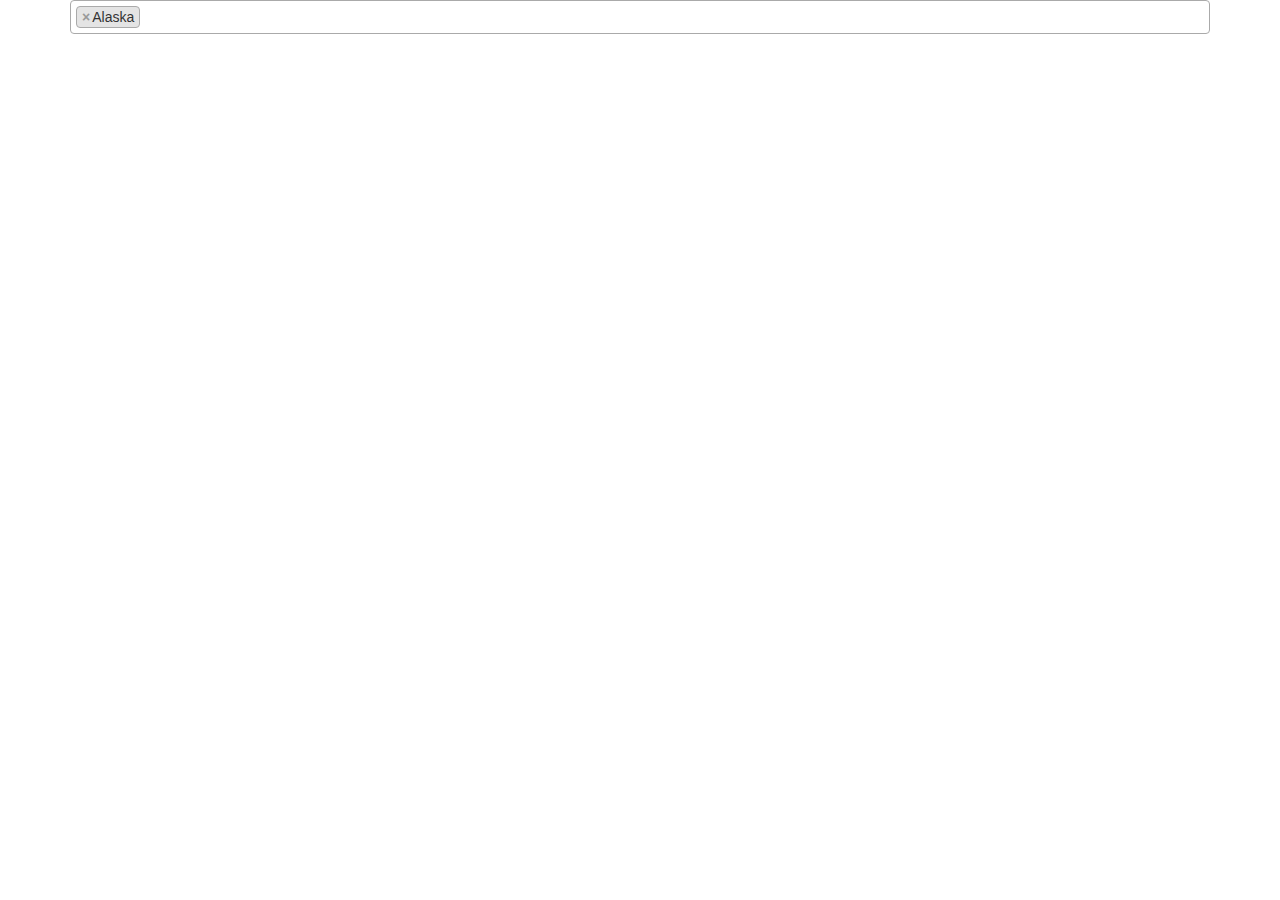
<file: VMC/Content/Select2/Examples - Select2.htm>
﻿<!DOCTYPE html>
<html idmmzcc-ext-docid="765675520"><head>
<meta http-equiv="content-type" content="text/html; charset=UTF-8">
    <meta charset="utf-8">
<meta http-equiv="X-UA-Compatible" content="IE=edge">
<meta name="viewport" content="width=device-width, initial-scale=1">

<title>
  Examples - Select2
</title>

                                        <script type="text/javascript" src="../themes/bootstrap-switch/docs/js/jquery.min.js"></script>
<script type="text/javascript" src="select2.js"></script>
                                        <script type="text/javascript" src="../themes/bootstrap-switch/docs/js/bootstrap.min.js"></script>
<script type="text/javascript" src="prettify.js"></script>


<style class="anchorjs"></style><link href="../themes/bootstrap/dist/css/bootstrap.min.css" type="text/css" rel="stylesheet">
<link href="select2.css" type="text/css" rel="stylesheet">



  </head>
  <body>
    


    <script type="text/javascript" src="placeholders.js"></script>
<script type="text/javascript" src="es.js"></script>





<div class="container s2-docs-container">
  <div class="row">
    <div class="col-md-12" role="main">

      <section>



  <div class="s2-example">
    <p>
      <select aria-hidden="true" tabindex="-1" class="js-example-basic-multiple js-states form-control select2-hidden-accessible" multiple="multiple">
  <optgroup label="Alaskan/Hawaiian Time Zone">
    <option selected="selected" value="AK">Alaska</option>
    <option value="HI">Hawaii</option>
  </optgroup>
  <optgroup label="Pacific Time Zone">
    <option value="CA">California</option>
    <option value="NV">Nevada</option>
    <option value="OR">Oregon</option>
    <option value="WA">Washington</option>
  </optgroup>
  <optgroup label="Mountain Time Zone">
    <option value="AZ">Arizona</option>
    <option value="CO">Colorado</option>
    <option value="ID">Idaho</option>
    <option value="MT">Montana</option>
    <option value="NE">Nebraska</option>
    <option value="NM">New Mexico</option>
    <option value="ND">North Dakota</option>
    <option value="UT">Utah</option>
    <option value="WY">Wyoming</option>
  </optgroup>
  <optgroup label="Central Time Zone">
    <option value="AL">Alabama</option>
    <option value="AR">Arkansas</option>
    <option value="IL">Illinois</option>
    <option value="IA">Iowa</option>
    <option value="KS">Kansas</option>
    <option value="KY">Kentucky</option>
    <option value="LA">Louisiana</option>
    <option value="MN">Minnesota</option>
    <option value="MS">Mississippi</option>
    <option value="MO">Missouri</option>
    <option value="OK">Oklahoma</option>
    <option value="SD">South Dakota</option>
    <option value="TX">Texas</option>
    <option value="TN">Tennessee</option>
    <option value="WI">Wisconsin</option>
  </optgroup>
  <optgroup label="Eastern Time Zone">
    <option value="CT">Connecticut</option>
    <option value="DE">Delaware</option>
    <option value="FL">Florida</option>
    <option value="GA">Georgia</option>
    <option value="IN">Indiana</option>
    <option value="ME">Maine</option>
    <option value="MD">Maryland</option>
    <option value="MA">Massachusetts</option>
    <option value="MI">Michigan</option>
    <option value="NH">New Hampshire</option>
    <option value="NJ">New Jersey</option>
    <option value="NY">New York</option>
    <option value="NC">North Carolina</option>
    <option value="OH">Ohio</option>
    <option value="PA">Pennsylvania</option>
    <option value="RI">Rhode Island</option>
    <option value="SC">South Carolina</option>
    <option value="VT">Vermont</option>
    <option value="VA">Virginia</option>
    <option value="WV">West Virginia</option>
  </optgroup>
</select>
    </p>
  </div>

<script type="text/x-example-code" class="js-code-multiple">
$(".js-example-basic-multiple").select2();
</script>

</section>


    </div>

  </div>
</div>




<script type="text/javascript">
  var $states = $(".js-source-states");
  var statesOptions = $states.html();
  $states.remove();

  $(".js-states").append(statesOptions);

  $("[data-fill-from]").each(function () {
    var $this = $(this);

    var codeContainer = $this.data("fill-from");
    var $container = $(codeContainer);

    var code = $.trim($container.html());

    $this.text(code);
    $this.addClass("prettyprint linenums");
  });

  prettyPrint();

  $.fn.select2.amd.require([
    "select2/core",
    "select2/utils",
    "select2/compat/matcher"
  ], function (Select2, Utils, oldMatcher) {
    var $basicSingle = $(".js-example-basic-single");
    var $basicMultiple = $(".js-example-basic-multiple");
    var $limitMultiple = $(".js-example-basic-multiple-limit");

    var $dataArray = $(".js-example-data-array");
    var $dataArraySelected = $(".js-example-data-array-selected");

    var data = [
      { id: 0, text: 'enhancement' },
      { id: 1, text: 'bug' },
      { id: 2, text: 'duplicate' },
      { id: 3, text: 'invalid' },
      { id: 4, text: 'wontfix' }
    ];

    var $ajax = $(".js-example-data-ajax");

    var $disabledResults = $(".js-example-disabled-results");

    var $tags = $(".js-example-tags");

    var $matcherStart = $('.js-example-matcher-start');

    var $diacritics = $(".js-example-diacritics");
    var $language = $(".js-example-language");

    $.fn.select2.defaults.set("width", "100%");

    $basicSingle.select2();
    $basicMultiple.select2();
    $limitMultiple.select2({
      maximumSelectionLength: 2
    });

    function formatState (state) {
      if (!state.id) {
        return state.text;
      }
      var $state = $(
        '<span>' +
          '<img src="vendor/images/flags/' +
            state.element.value.toLowerCase() +
          '.png" class="img-flag" /> ' +
          state.text +
        '</span>'
      );
      return $state;
    };




  

    $(".js-example-disabled").select2();
    $(".js-example-disabled-multi").select2();

    $(".js-example-responsive").select2();

    $disabledResults.select2();

    $(".js-example-programmatic").select2();
    $(".js-example-programmatic-multi").select2();

    $eventSelect.select2();

    $tags.select2({
      tags: ['red', 'blue', 'green']
    });

    $(".js-example-tokenizer").select2({
      tags: true,
      tokenSeparators: [',', ' ']
    });


  });
</script>


    


  

</body></html>
</file>
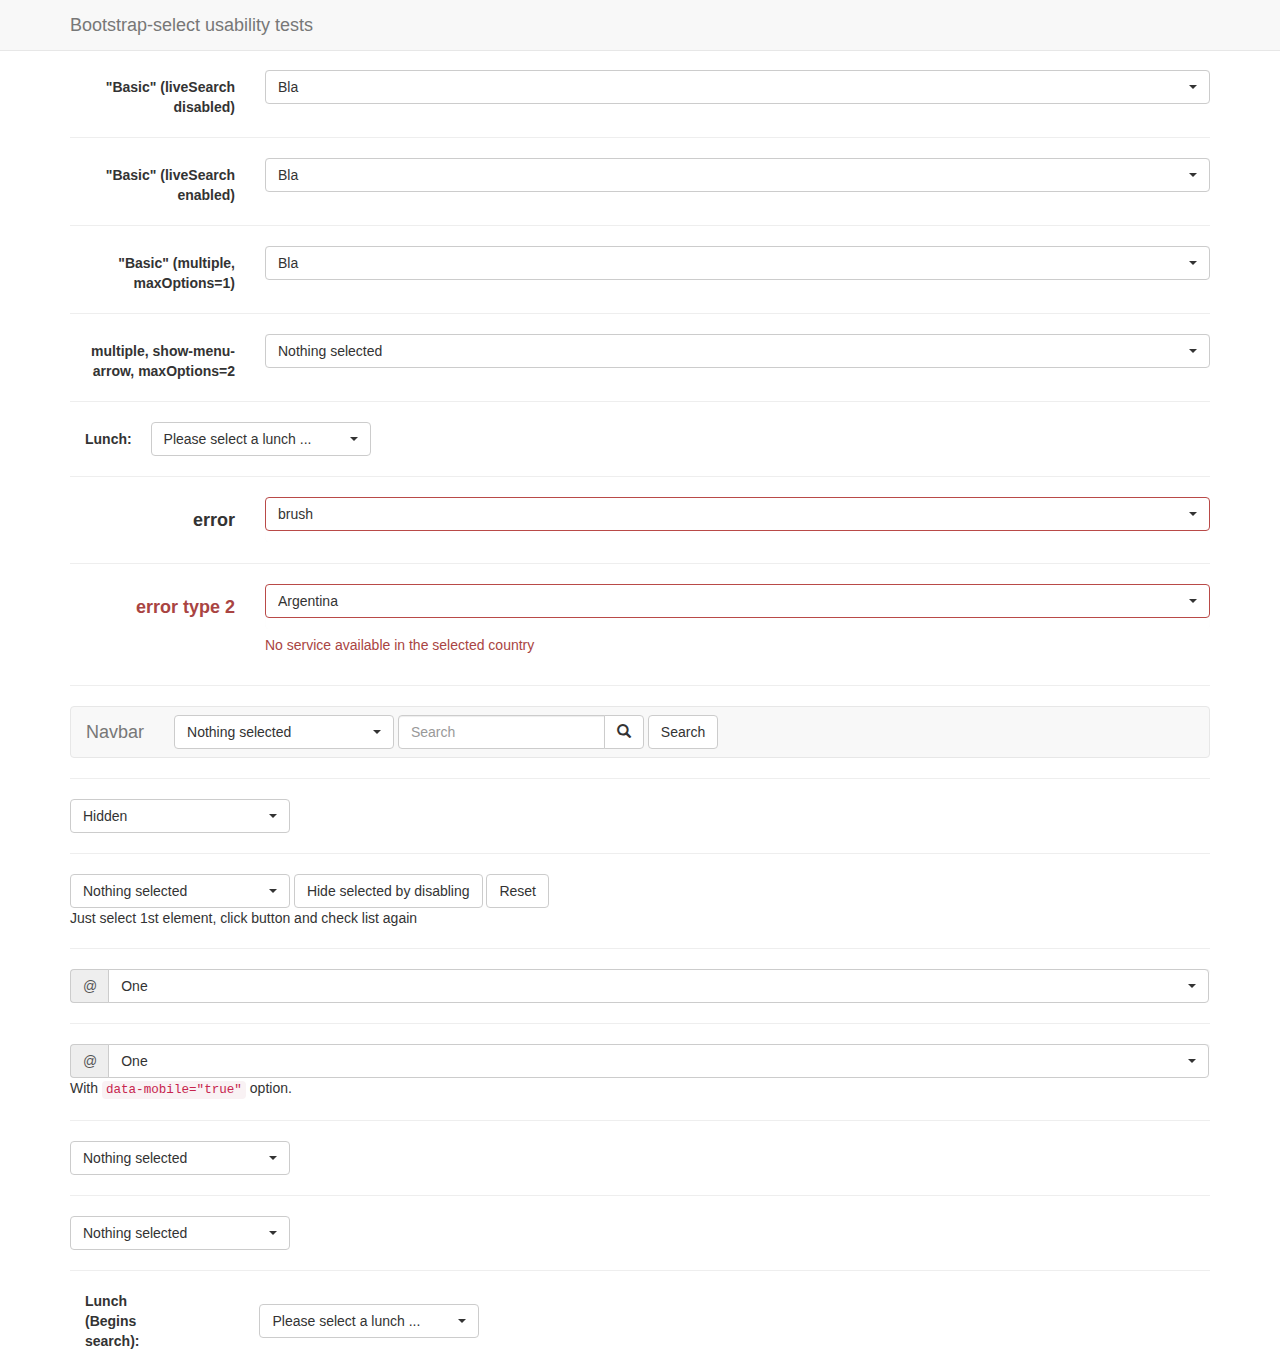
<file: VMC/Content/themes/bootstrap-select/test.html>
<!DOCTYPE html>
<html>
<head>
  <title>Bootstrap-select test page</title>

  <meta charset="utf-8">

  <link rel="stylesheet" href="https://maxcdn.bootstrapcdn.com/bootstrap/3.3.4/css/bootstrap.min.css">
  <link rel="stylesheet" href="dist/css/bootstrap-select.css">

  <style>
    body {
      padding-top: 70px;
    }
  </style>

  <script src="https://ajax.googleapis.com/ajax/libs/jquery/1.11.3/jquery.min.js"></script>
  <script src="https://maxcdn.bootstrapcdn.com/bootstrap/3.3.4/js/bootstrap.min.js"></script>
  <script src="dist/js/bootstrap-select.js"></script>
</head>
<body>
<nav class="navbar navbar-default navbar-fixed-top" role="navigation">
  <div class="container">
    <div class="navbar-header">
      <a class="navbar-brand" href="#">Bootstrap-select usability tests</a>
    </div>
  </div>
</nav>

<div class="container">
  <form class="form-horizontal" role="form">
    <div class="form-group">
      <label for="basic" class="col-lg-2 control-label">"Basic" (liveSearch disabled)</label>

      <div class="col-lg-10">
        <select id="basic" class="selectpicker show-tick form-control">
          <option>cow</option>
          <option data-subtext="option subtext">bull</option>
          <option class="get-class" disabled>ox</option>
          <optgroup label="test" data-subtext="optgroup subtext">
            <option>ASD</option>
            <option selected>Bla</option>
            <option>Ble</option>
          </optgroup>
        </select>
      </div>
    </div>
  </form>

  <hr>

  <form class="form-horizontal" role="form">
    <div class="form-group">
      <label for="basic" class="col-lg-2 control-label">"Basic" (liveSearch enabled)</label>

      <div class="col-lg-10">
        <select id="basic" class="selectpicker show-tick form-control" data-live-search="true">
          <option>cow</option>
          <option data-subtext="option subtext">bull</option>
          <option class="get-class" disabled>ox</option>
          <optgroup label="test" data-subtext="optgroup subtext">
            <option>ASD</option>
            <option selected>Bla</option>
            <option>Ble</option>
          </optgroup>
        </select>
      </div>
    </div>
  </form>

  <hr>
  <form class="form-horizontal" role="form">
    <div class="form-group">
      <label for="basic2" class="col-lg-2 control-label">"Basic" (multiple, maxOptions=1)</label>

      <div class="col-lg-10">
        <select id="basic2" class="show-tick form-control" multiple>
          <option>cow</option>
          <option>bull</option>
          <option class="get-class" disabled>ox</option>
          <optgroup label="test" data-subtext="another test">
            <option>ASD</option>
            <option selected>Bla</option>
            <option>Ble</option>
          </optgroup>
        </select>
      </div>
    </div>
  </form>

  <hr>
  <form class="form-horizontal" role="form">
    <div class="form-group">
      <label for="maxOption2" class="col-lg-2 control-label">multiple, show-menu-arrow, maxOptions=2</label>

      <div class="col-lg-10">
        <select id="maxOption2" class="selectpicker show-menu-arrow form-control" multiple data-max-options="2">
          <option>chicken</option>
          <option>turkey</option>
          <option disabled>duck</option>
          <option>goose</option>
        </select>
      </div>
    </div>
  </form>

  <hr>
  <form class="form-inline">
    <div class="form-group">
      <label class="col-md-1 control-label" for="lunch">Lunch:</label>
    </div>
    <div class="form-group">
      <select id="lunch" class="selectpicker" data-live-search="true" title="Please select a lunch ...">
        <option>Hot Dog, Fries and a Soda</option>
        <option>Burger, Shake and a Smile</option>
        <option>Sugar, Spice and all things nice</option>
        <option>Baby Back Ribs</option>
        <option>A really really long option made to illustrate an issue with the live search in an inline form</option>
      </select>
    </div>
  </form>

  <hr>
  <form class="form-horizontal" role="form">
    <div class="form-group form-group-lg">
      <label for="error" class="col-lg-2 control-label">error</label>

      <div class="col-lg-10 error">
        <select id="error" class="selectpicker show-tick form-control">
          <option>pen</option>
          <option>pencil</option>
          <option selected>brush</option>
        </select>
      </div>
    </div>
  </form>

  <hr>
  <form class="form-horizontal" role="form">
    <div class="form-group has-error form-group-lg">
      <label class="control-label col-lg-2" for="country">error type 2</label>

      <div class="col-lg-10">
        <select id="country" name="country" class="form-control selectpicker">
          <option>Argentina</option>
          <option>United State</option>
          <option>Mexico</option>
        </select>

        <p class="help-block">No service available in the selected country</p>
      </div>
    </div>
  </form>

  <hr>
  <nav class="navbar navbar-default" role="navigation">
    <div class="container-fluid">
      <div class="navbar-header">
        <a class="navbar-brand" href="#">Navbar</a>
      </div>

      <form class="navbar-form navbar-left" role="search">
        <div class="form-group">
          <select class="selectpicker" multiple data-live-search="true" data-live-search-placeholder="Search" data-actions-box="true">
            <optgroup label="filter1">
              <option>option1</option>
              <option>option2</option>
              <option>option3</option>
              <option>option4</option>
            </optgroup>
            <optgroup label="filter2">
              <option>option1</option>
              <option>option2</option>
              <option>option3</option>
              <option>option4</option>
            </optgroup>
            <optgroup label="filter3">
              <option>option1</option>
              <option>option2</option>
              <option>option3</option>
              <option>option4</option>
            </optgroup>
          </select>
        </div>

        <div class="input-group">
          <input type="text" class="form-control" placeholder="Search" name="q">

          <div class="input-group-btn">
            <button class="btn btn-default" type="submit"><i class="glyphicon glyphicon-search"></i></button>
          </div>
        </div>
        <button type="submit" class="btn btn-default">Search</button>
      </form>

    </div>
    <!-- .container-fluid -->
  </nav>

  <hr>
  <select id="first-disabled" class="selectpicker" data-hide-disabled="true" data-live-search="true">

      <option>Hidden</option>

    
      <option>Apple</option>
      <option>Orange</option>

      <option>Corn</option>
      <option>Carrot</option>

  </select>

  <hr>
  <select id="first-disabled2" class="selectpicker" multiple data-hide-disabled="true" data-size="5">
    <option>Apple</option>
    <option>Banana</option>
    <option>Orange</option>
    <option>Pineapple</option>
    <option>Apple2</option>
    <option>Banana2</option>
    <option>Orange2</option>
    <option>Pineapple2</option>
    <option>Apple2</option>
    <option>Banana2</option>
    <option>Orange2</option>
    <option>Pineapple2</option>
  </select>
  <button id="special" class="btn btn-default">Hide selected by disabling</button>
  <button id="special2" class="btn btn-default">Reset</button>
  <p>Just select 1st element, click button and check list again</p>

  <hr>
  <div class="input-group">
    <span class="input-group-addon">@</span>
    <select class="form-control selectpicker">
      <option>One</option>
      <option>Two</option>
      <option>Three</option>
    </select>
  </div>

  <hr>
  <div class="input-group">
    <span class="input-group-addon">@</span>
    <select class="form-control selectpicker" data-mobile="true">
      <option>One</option>
      <option>Two</option>
      <option>Three</option>
    </select>
  </div>
  <p>With <code>data-mobile="true"</code> option.</p>

  <hr>
  <select id="done" class="selectpicker" multiple data-done-button="true">
    <option>Apple</option>
    <option>Banana</option>
    <option>Orange</option>
    <option>Pineapple</option>
    <option>Apple2</option>
    <option>Banana2</option>
    <option>Orange2</option>
    <option>Pineapple2</option>
    <option>Apple2</option>
    <option>Banana2</option>
    <option>Orange2</option>
    <option>Pineapple2</option>
  </select>

  <hr>
  <select id="tokens" class="selectpicker" multiple data-live-search="true">
    <option data-tokens="first">I actually am called "first"</option>
    <option data-tokens="second">And me "second"</option>
    <option data-tokens="last">I am "last"</option>
  </select>

  <hr>
  <form class="form-inline">
    <div class="form-group">
      <label class="col-md-1 control-label" for="lunchBegins">Lunch (Begins search):</label>
    </div>
    <div class="form-group">
      <select id="lunchBegins" class="selectpicker" data-live-search="true" data-live-search-style="begins" title="Please select a lunch ...">
        <option>Hot Dog, Fries and a Soda</option>
        <option>Burger, Shake and a Smile</option>
        <option>Sugar, Spice and all things nice</option>
        <option>Baby Back Ribs</option>
        <option>A really really long option made to illustrate an issue with the live search in an inline form</option>
      </select>
    </div>
  </form>
</div>

<script>
  $(document).ready(function () {
    var mySelect = $('#first-disabled2');

    $('#special').on('click', function () {
      mySelect.find('option:selected').prop('disabled', true);
      mySelect.selectpicker('refresh');
    });

    $('#special2').on('click', function () {
      mySelect.find('option:disabled').prop('disabled', false);
      mySelect.selectpicker('refresh');
    });

    $('#basic2').selectpicker({
      liveSearch: true,
      maxOptions: 1
    });
  });
</script>
</body>
</html>
</file>
<file: VMC/Content/Select2/select2.css>
.select2-container{box-sizing:border-box;display:inline-block;margin:0;position:relative;vertical-align:middle}.select2-container .select2-selection--single{box-sizing:border-box;cursor:pointer;display:block;height:28px;user-select:none;-webkit-user-select:none}.select2-container .select2-selection--single .select2-selection__rendered{display:block;padding-left:8px;padding-right:20px;overflow:hidden;text-overflow:ellipsis;white-space:nowrap}.select2-container .select2-selection--single .select2-selection__clear{position:relative}.select2-container[dir="rtl"] .select2-selection--single .select2-selection__rendered{padding-right:8px;padding-left:20px}.select2-container .select2-selection--multiple{box-sizing:border-box;cursor:pointer;display:block;min-height:32px;user-select:none;-webkit-user-select:none}.select2-container .select2-selection--multiple .select2-selection__rendered{display:inline-block;overflow:hidden;padding-left:8px;text-overflow:ellipsis;white-space:nowrap}.select2-container .select2-search--inline{float:left}.select2-container .select2-search--inline .select2-search__field{box-sizing:border-box;border:none;font-size:100%;margin-top:5px;padding:0}.select2-container .select2-search--inline .select2-search__field::-webkit-search-cancel-button{-webkit-appearance:none}.select2-dropdown{background-color:white;border:1px solid #aaa;border-radius:4px;box-sizing:border-box;display:block;position:absolute;left:-100000px;width:100%;z-index:1051}.select2-results{display:block}.select2-results__options{list-style:none;margin:0;padding:0}.select2-results__option{padding:6px;user-select:none;-webkit-user-select:none}.select2-results__option[aria-selected]{cursor:pointer}.select2-container--open .select2-dropdown{left:0}.select2-container--open .select2-dropdown--above{border-bottom:none;border-bottom-left-radius:0;border-bottom-right-radius:0}.select2-container--open .select2-dropdown--below{border-top:none;border-top-left-radius:0;border-top-right-radius:0}.select2-search--dropdown{display:block;padding:4px}.select2-search--dropdown .select2-search__field{padding:4px;width:100%;box-sizing:border-box}.select2-search--dropdown .select2-search__field::-webkit-search-cancel-button{-webkit-appearance:none}.select2-search--dropdown.select2-search--hide{display:none}.select2-close-mask{border:0;margin:0;padding:0;display:block;position:fixed;left:0;top:0;min-height:100%;min-width:100%;height:auto;width:auto;opacity:0;z-index:99;background-color:#fff;filter:alpha(opacity=0)}.select2-hidden-accessible{border:0 !important;clip:rect(0 0 0 0) !important;height:1px !important;margin:-1px !important;overflow:hidden !important;padding:0 !important;position:absolute !important;width:1px !important}.select2-container--default .select2-selection--single{background-color:#fff;border:1px solid #aaa;border-radius:4px}.select2-container--default .select2-selection--single .select2-selection__rendered{color:#444;line-height:28px}.select2-container--default .select2-selection--single .select2-selection__clear{cursor:pointer;float:right;font-weight:bold}.select2-container--default .select2-selection--single .select2-selection__placeholder{color:#999}.select2-container--default .select2-selection--single .select2-selection__arrow{height:26px;position:absolute;top:1px;right:1px;width:20px}.select2-container--default .select2-selection--single .select2-selection__arrow b{border-color:#888 transparent transparent transparent;border-style:solid;border-width:5px 4px 0 4px;height:0;left:50%;margin-left:-4px;margin-top:-2px;position:absolute;top:50%;width:0}.select2-container--default[dir="rtl"] .select2-selection--single .select2-selection__clear{float:left}.select2-container--default[dir="rtl"] .select2-selection--single .select2-selection__arrow{left:1px;right:auto}.select2-container--default.select2-container--disabled .select2-selection--single{background-color:#eee;cursor:default}.select2-container--default.select2-container--disabled .select2-selection--single .select2-selection__clear{display:none}.select2-container--default.select2-container--open .select2-selection--single .select2-selection__arrow b{border-color:transparent transparent #888 transparent;border-width:0 4px 5px 4px}.select2-container--default .select2-selection--multiple{background-color:white;border:1px solid #aaa;border-radius:4px;cursor:text}.select2-container--default .select2-selection--multiple .select2-selection__rendered{box-sizing:border-box;list-style:none;margin:0;padding:0 5px;width:100%}.select2-container--default .select2-selection--multiple .select2-selection__placeholder{color:#999;margin-top:5px;float:left}.select2-container--default .select2-selection--multiple .select2-selection__clear{cursor:pointer;float:right;font-weight:bold;margin-top:5px;margin-right:10px}.select2-container--default .select2-selection--multiple .select2-selection__choice{background-color:#e4e4e4;border:1px solid #aaa;border-radius:4px;cursor:default;float:left;margin-right:5px;margin-top:5px;padding:0 5px}.select2-container--default .select2-selection--multiple .select2-selection__choice__remove{color:#999;cursor:pointer;display:inline-block;font-weight:bold;margin-right:2px}.select2-container--default .select2-selection--multiple .select2-selection__choice__remove:hover{color:#333}.select2-container--default[dir="rtl"] .select2-selection--multiple .select2-selection__choice,.select2-container--default[dir="rtl"] .select2-selection--multiple .select2-selection__placeholder,.select2-container--default[dir="rtl"] .select2-selection--multiple .select2-search--inline{float:right}.select2-container--default[dir="rtl"] .select2-selection--multiple .select2-selection__choice{margin-left:5px;margin-right:auto}.select2-container--default[dir="rtl"] .select2-selection--multiple .select2-selection__choice__remove{margin-left:2px;margin-right:auto}.select2-container--default.select2-container--focus .select2-selection--multiple{border:solid #000 1px;outline:0}.select2-container--default.select2-container--disabled .select2-selection--multiple{background-color:#eee;cursor:default}.select2-container--default.select2-container--disabled .select2-selection__choice__remove{display:none}.select2-container--default.select2-container--open.select2-container--above .select2-selection--single,.select2-container--default.select2-container--open.select2-container--above .select2-selection--multiple{border-top-left-radius:0;border-top-right-radius:0}.select2-container--default.select2-container--open.select2-container--below .select2-selection--single,.select2-container--default.select2-container--open.select2-container--below .select2-selection--multiple{border-bottom-left-radius:0;border-bottom-right-radius:0}.select2-container--default .select2-search--dropdown .select2-search__field{border:1px solid #aaa}.select2-container--default .select2-search--inline .select2-search__field{background:transparent;border:none;outline:0;box-shadow:none;-webkit-appearance:textfield}.select2-container--default .select2-results>.select2-results__options{max-height:200px;overflow-y:auto}.select2-container--default .select2-results__option[role=group]{padding:0}.select2-container--default .select2-results__option[aria-disabled=true]{color:#999}.select2-container--default .select2-results__option[aria-selected=true]{background-color:#ddd}.select2-container--default .select2-results__option .select2-results__option{padding-left:1em}.select2-container--default .select2-results__option .select2-results__option .select2-results__group{padding-left:0}.select2-container--default .select2-results__option .select2-results__option .select2-results__option{margin-left:-1em;padding-left:2em}.select2-container--default .select2-results__option .select2-results__option .select2-results__option .select2-results__option{margin-left:-2em;padding-left:3em}.select2-container--default .select2-results__option .select2-results__option .select2-results__option .select2-results__option .select2-results__option{margin-left:-3em;padding-left:4em}.select2-container--default .select2-results__option .select2-results__option .select2-results__option .select2-results__option .select2-results__option .select2-results__option{margin-left:-4em;padding-left:5em}.select2-container--default .select2-results__option .select2-results__option .select2-results__option .select2-results__option .select2-results__option .select2-results__option .select2-results__option{margin-left:-5em;padding-left:6em}.select2-container--default .select2-results__option--highlighted[aria-selected]{background-color:#5897fb;color:white}.select2-container--default .select2-results__group{cursor:default;display:block;padding:6px}.select2-container--classic .select2-selection--single{background-color:#f7f7f7;border:1px solid #aaa;border-radius:4px;outline:0;background-image:-webkit-linear-gradient(top, #fff 50%, #eee 100%);background-image:-o-linear-gradient(top, #fff 50%, #eee 100%);background-image:linear-gradient(to bottom, #fff 50%, #eee 100%);background-repeat:repeat-x;filter:progid:DXImageTransform.Microsoft.gradient(startColorstr='#FFFFFFFF', endColorstr='#FFEEEEEE', GradientType=0)}.select2-container--classic .select2-selection--single:focus{border:1px solid #5897fb}.select2-container--classic .select2-selection--single .select2-selection__rendered{color:#444;line-height:28px}.select2-container--classic .select2-selection--single .select2-selection__clear{cursor:pointer;float:right;font-weight:bold;margin-right:10px}.select2-container--classic .select2-selection--single .select2-selection__placeholder{color:#999}.select2-container--classic .select2-selection--single .select2-selection__arrow{background-color:#ddd;border:none;border-left:1px solid #aaa;border-top-right-radius:4px;border-bottom-right-radius:4px;height:26px;position:absolute;top:1px;right:1px;width:20px;background-image:-webkit-linear-gradient(top, #eee 50%, #ccc 100%);background-image:-o-linear-gradient(top, #eee 50%, #ccc 100%);background-image:linear-gradient(to bottom, #eee 50%, #ccc 100%);background-repeat:repeat-x;filter:progid:DXImageTransform.Microsoft.gradient(startColorstr='#FFEEEEEE', endColorstr='#FFCCCCCC', GradientType=0)}.select2-container--classic .select2-selection--single .select2-selection__arrow b{border-color:#888 transparent transparent transparent;border-style:solid;border-width:5px 4px 0 4px;height:0;left:50%;margin-left:-4px;margin-top:-2px;position:absolute;top:50%;width:0}.select2-container--classic[dir="rtl"] .select2-selection--single .select2-selection__clear{float:left}.select2-container--classic[dir="rtl"] .select2-selection--single .select2-selection__arrow{border:none;border-right:1px solid #aaa;border-radius:0;border-top-left-radius:4px;border-bottom-left-radius:4px;left:1px;right:auto}.select2-container--classic.select2-container--open .select2-selection--single{border:1px solid #5897fb}.select2-container--classic.select2-container--open .select2-selection--single .select2-selection__arrow{background:transparent;border:none}.select2-container--classic.select2-container--open .select2-selection--single .select2-selection__arrow b{border-color:transparent transparent #888 transparent;border-width:0 4px 5px 4px}.select2-container--classic.select2-container--open.select2-container--above .select2-selection--single{border-top:none;border-top-left-radius:0;border-top-right-radius:0;background-image:-webkit-linear-gradient(top, #fff 0%, #eee 50%);background-image:-o-linear-gradient(top, #fff 0%, #eee 50%);background-image:linear-gradient(to bottom, #fff 0%, #eee 50%);background-repeat:repeat-x;filter:progid:DXImageTransform.Microsoft.gradient(startColorstr='#FFFFFFFF', endColorstr='#FFEEEEEE', GradientType=0)}.select2-container--classic.select2-container--open.select2-container--below .select2-selection--single{border-bottom:none;border-bottom-left-radius:0;border-bottom-right-radius:0;background-image:-webkit-linear-gradient(top, #eee 50%, #fff 100%);background-image:-o-linear-gradient(top, #eee 50%, #fff 100%);background-image:linear-gradient(to bottom, #eee 50%, #fff 100%);background-repeat:repeat-x;filter:progid:DXImageTransform.Microsoft.gradient(startColorstr='#FFEEEEEE', endColorstr='#FFFFFFFF', GradientType=0)}.select2-container--classic .select2-selection--multiple{background-color:white;border:1px solid #aaa;border-radius:4px;cursor:text;outline:0}.select2-container--classic .select2-selection--multiple:focus{border:1px solid #5897fb}.select2-container--classic .select2-selection--multiple .select2-selection__rendered{list-style:none;margin:0;padding:0 5px}.select2-container--classic .select2-selection--multiple .select2-selection__clear{display:none}.select2-container--classic .select2-selection--multiple .select2-selection__choice{background-color:#e4e4e4;border:1px solid #aaa;border-radius:4px;cursor:default;float:left;margin-right:5px;margin-top:5px;padding:0 5px}.select2-container--classic .select2-selection--multiple .select2-selection__choice__remove{color:#888;cursor:pointer;display:inline-block;font-weight:bold;margin-right:2px}.select2-container--classic .select2-selection--multiple .select2-selection__choice__remove:hover{color:#555}.select2-container--classic[dir="rtl"] .select2-selection--multiple .select2-selection__choice{float:right}.select2-container--classic[dir="rtl"] .select2-selection--multiple .select2-selection__choice{margin-left:5px;margin-right:auto}.select2-container--classic[dir="rtl"] .select2-selection--multiple .select2-selection__choice__remove{margin-left:2px;margin-right:auto}.select2-container--classic.select2-container--open .select2-selection--multiple{border:1px solid #5897fb}.select2-container--classic.select2-container--open.select2-container--above .select2-selection--multiple{border-top:none;border-top-left-radius:0;border-top-right-radius:0}.select2-container--classic.select2-container--open.select2-container--below .select2-selection--multiple{border-bottom:none;border-bottom-left-radius:0;border-bottom-right-radius:0}.select2-container--classic .select2-search--dropdown .select2-search__field{border:1px solid #aaa;outline:0}.select2-container--classic .select2-search--inline .select2-search__field{outline:0;box-shadow:none}.select2-container--classic .select2-dropdown{background-color:#fff;border:1px solid transparent}.select2-container--classic .select2-dropdown--above{border-bottom:none}.select2-container--classic .select2-dropdown--below{border-top:none}.select2-container--classic .select2-results>.select2-results__options{max-height:200px;overflow-y:auto}.select2-container--classic .select2-results__option[role=group]{padding:0}.select2-container--classic .select2-results__option[aria-disabled=true]{color:grey}.select2-container--classic .select2-results__option--highlighted[aria-selected]{background-color:#3875d7;color:#fff}.select2-container--classic .select2-results__group{cursor:default;display:block;padding:6px}.select2-container--classic.select2-container--open .select2-dropdown{border-color:#5897fb}
</file>
